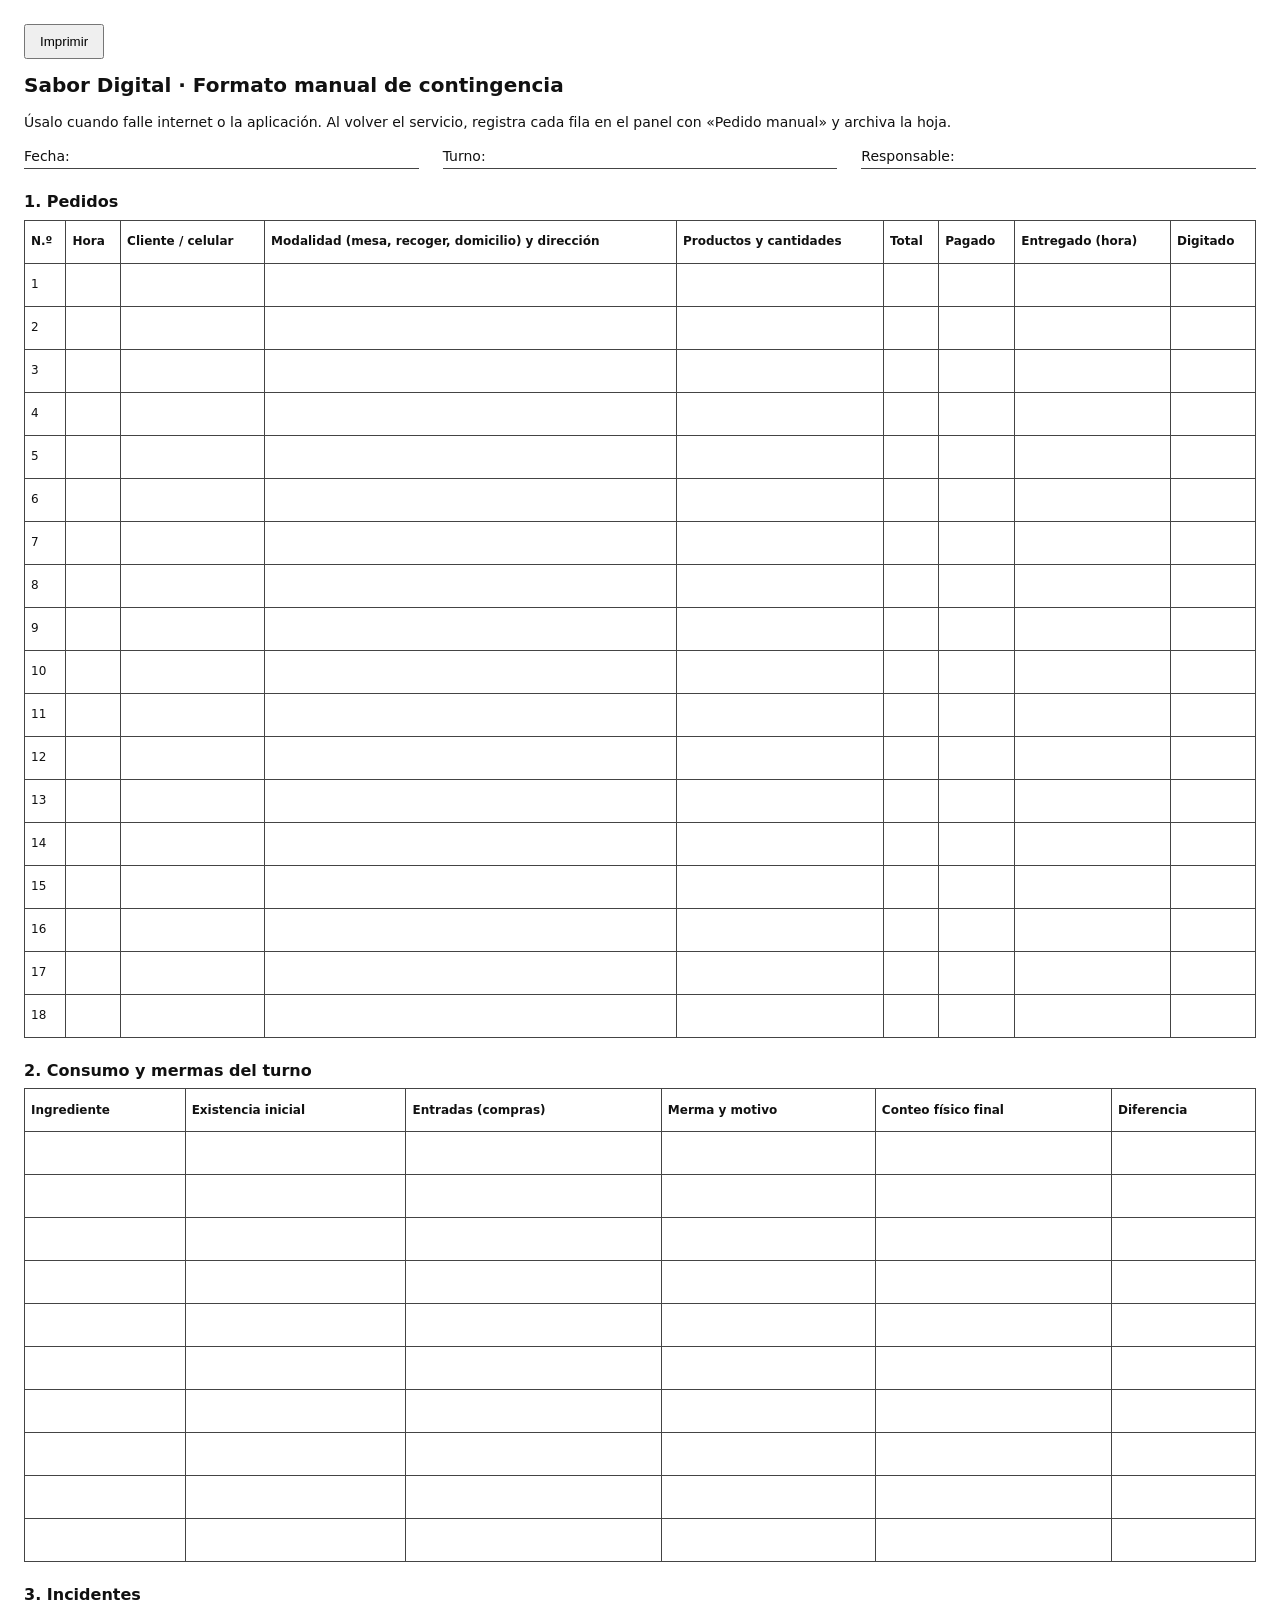
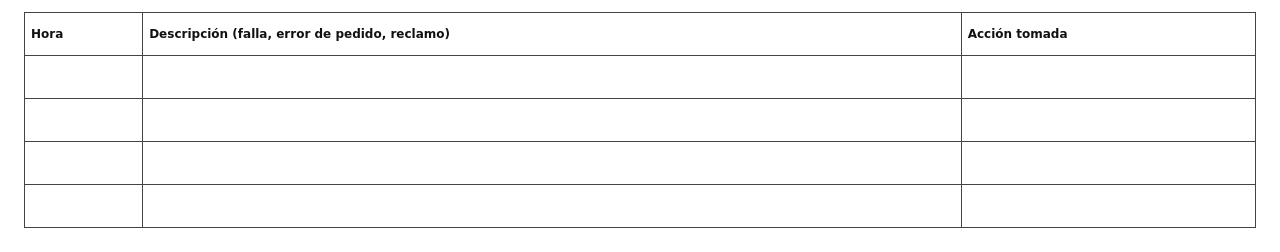
<file: contingencia.html>
<!DOCTYPE html>
<html lang="es"><head><meta charset="utf-8"><meta name="viewport" content="width=device-width, initial-scale=1">
<title>Formato manual de contingencia · Sabor Digital</title>
<style>
body{font:14px/1.4 system-ui,sans-serif;margin:24px;color:#111}
h1{font-size:20px;margin:0 0 4px}h2{font-size:16px;margin:22px 0 6px}
table{width:100%;border-collapse:collapse}th,td{border:1px solid #444;padding:6px;height:30px;text-align:left;font-size:12px}
.f{display:flex;gap:24px;margin:8px 0}.f span{flex:1;border-bottom:1px solid #444;padding-bottom:2px}
button{padding:8px 14px;margin-bottom:12px}
@media print{button,.nota{display:none}body{margin:10mm}}
</style></head><body>
<button onclick="print()">Imprimir</button>
<h1>Sabor Digital · Formato manual de contingencia</h1>
<p class="nota">Úsalo cuando falle internet o la aplicación. Al volver el servicio, registra cada fila en el panel con «Pedido manual» y archiva la hoja.</p>
<div class="f"><span>Fecha:</span><span>Turno:</span><span>Responsable:</span></div>
<h2>1. Pedidos</h2>
<table><tr><th>N.º</th><th>Hora</th><th>Cliente / celular</th><th>Modalidad (mesa, recoger, domicilio) y dirección</th><th>Productos y cantidades</th><th>Total</th><th>Pagado</th><th>Entregado (hora)</th><th>Digitado</th></tr>
<script>for(let i=1;i<=18;i++)document.write('<tr><td>'+i+'</td><td></td><td></td><td></td><td></td><td></td><td></td><td></td><td></td></tr>')</script></table>
<h2>2. Consumo y mermas del turno</h2>
<table><tr><th>Ingrediente</th><th>Existencia inicial</th><th>Entradas (compras)</th><th>Merma y motivo</th><th>Conteo físico final</th><th>Diferencia</th></tr>
<script>for(let i=0;i<10;i++)document.write('<tr><td></td><td></td><td></td><td></td><td></td><td></td></tr>')</script></table>
<h2>3. Incidentes</h2>
<table><tr><th>Hora</th><th>Descripción (falla, error de pedido, reclamo)</th><th>Acción tomada</th></tr>
<script>for(let i=0;i<4;i++)document.write('<tr><td></td><td></td><td></td></tr>')</script></table>
</body></html>
</file>
